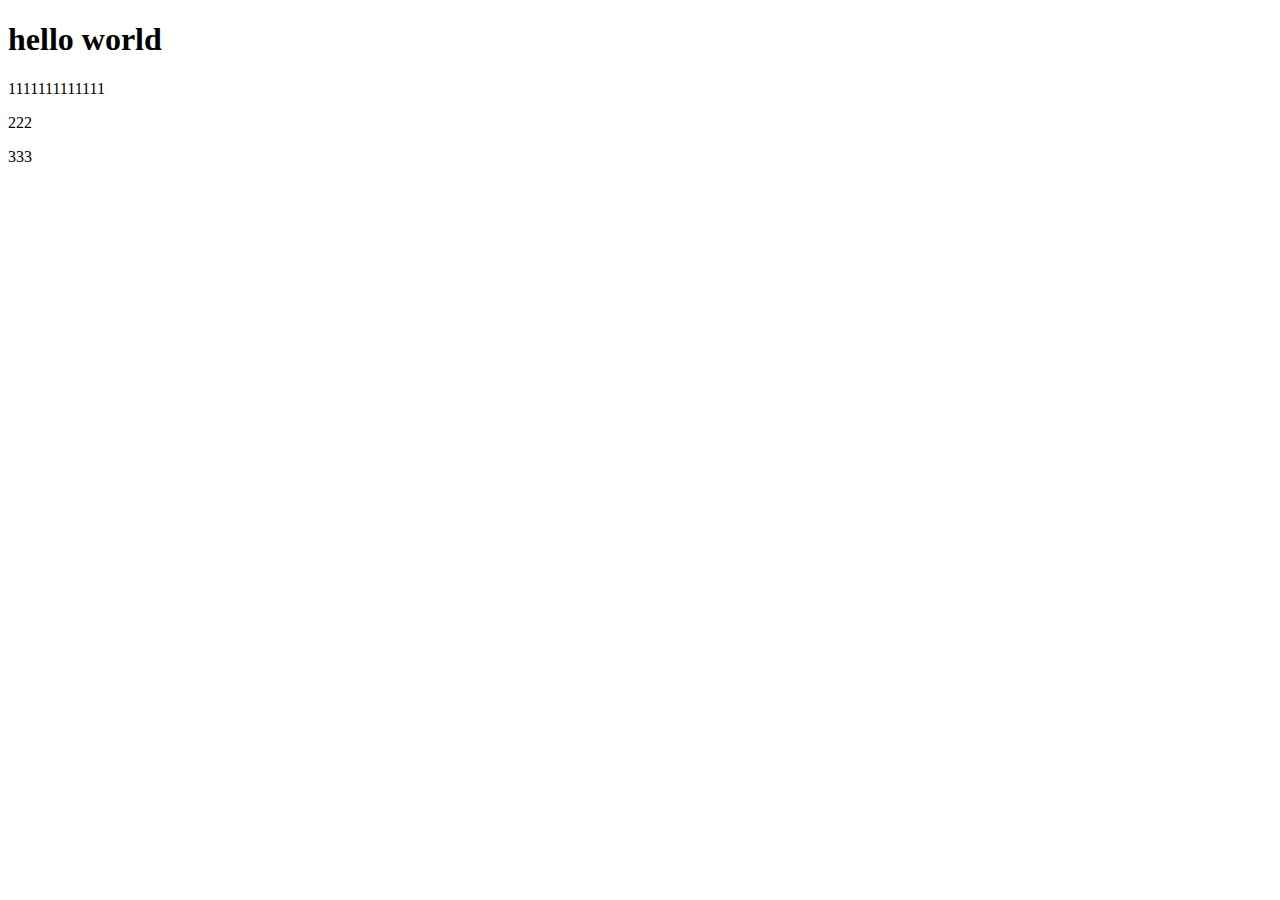
<file: demo2/src/main/resources/templates/Index.html>
<!--
  User: Administrator
  Date: 2018/06/22
  Time: 14:42

-->
<!DOCTYPE html>
<html lang="en" xmlns:th="http://www.thymeleaf.org">
<head>
    <meta charset="UTF-8">
    <title></title>
</head>
<body>
    <h1 th:text="${message}">hello world</h1>
    <p th:text="${#dates.format(date, 'dd/MMM/yyyy HH:mm')}">1111111111111</p>
    <p th:text="${#dates.createToday()}">222</p>
    <p th:text="${#dates.createNow()}">333</p>
</body>
</html>
</file>
